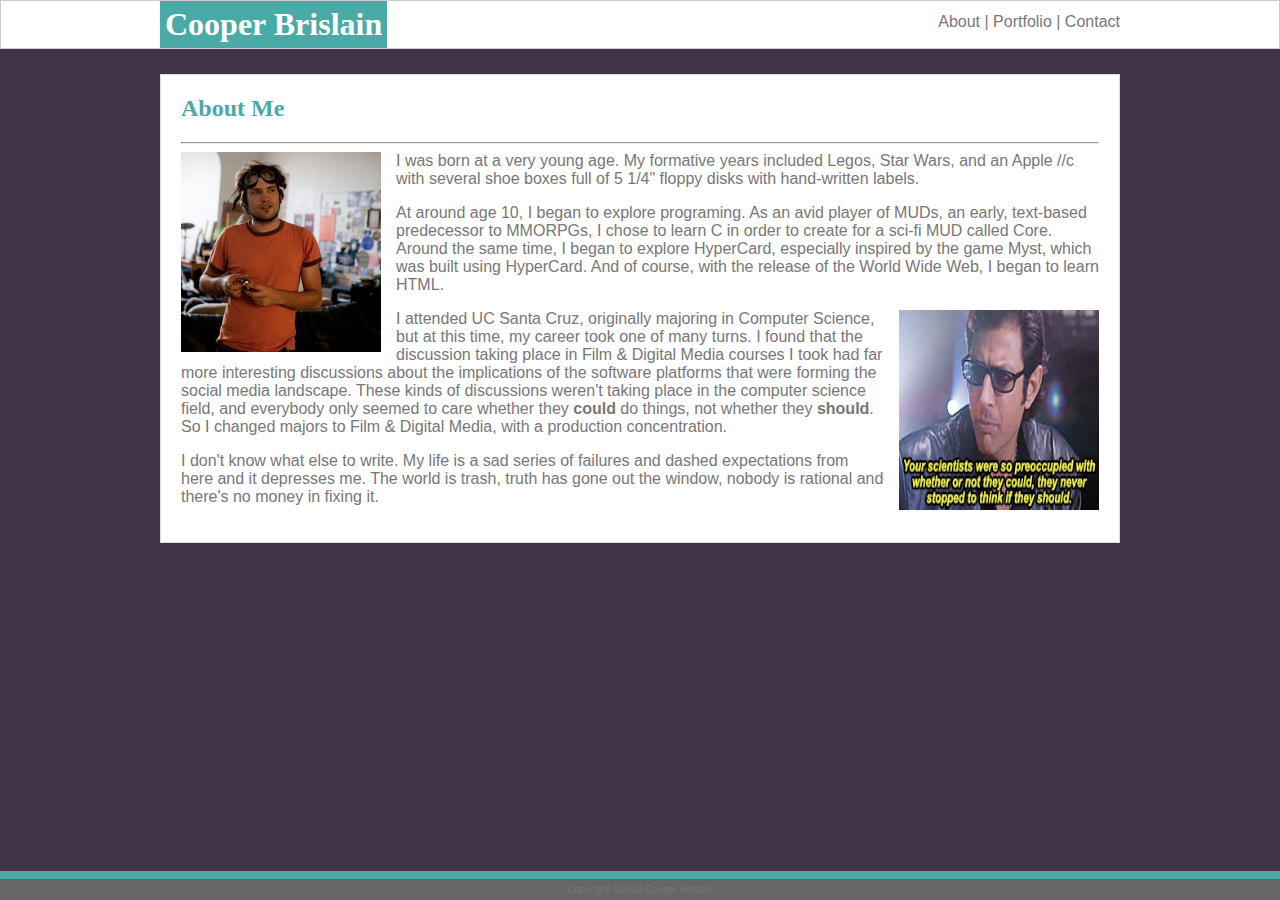
<file: index.html>
<!DOCTYPE html>
<html lang="en">
<head>
    <meta charset="UTF-8">
    <meta name="viewport" content="width=device-width, initial-scale=1.0">
    <meta http-equiv="X-UA-Compatible" content="ie=edge">
    <title>Cooper Brislain</title>
    <link rel="stylesheet" href="assets/css/style.css">
</head>
<body>
    <header>
        <div>
            <h1>
                <a href="/">Cooper Brislain</a>
            </h1>
            <nav>
                <a href="index.html">About</a> |
                <a href="portfolio.html">Portfolio</a> |
                <a href="contact.html">Contact</a>
            </nav>
        </div>
    </header>
    <main>
        <h2>About Me</h2>
        <hr>
        <img src="assets/images/portrait-400.jpg" alt="spaceboy coop">
        <p> 
            I was born at a very young age. My formative years included Legos, Star Wars, and an Apple //c with several shoe boxes full of 5 1/4" floppy disks with hand-written labels. 
        </p>
        <p>
            At around age 10, I began to explore programing. As an avid player of <a href="https://en.wikipedia.org/wiki/MUD"></a>MUD</a>s, an early, text-based predecessor to MMORPGs, I chose to learn C in order to create for a sci-fi MUD called Core. Around the same time, I began to explore HyperCard, especially inspired by the game <a href="https://en.wikipedia.org/wiki/Myst">Myst</a>, which was built using HyperCard. And of course, with the release of the World Wide Web, I began to learn HTML.  
        </p>
        <img src="assets/images/scientists.gif" alt="scientists">
        <p>
            I attended UC Santa Cruz, originally majoring in Computer Science, but at this time, my career took one of many turns. I found that the discussion taking place in Film & Digital Media courses I took had far more interesting discussions about the implications of the software platforms that were forming the social media landscape. These kinds of discussions weren't taking place in the computer science field, and everybody only seemed to care whether they <strong>could</strong> do things, not whether they <strong>should</strong>. So I changed majors to Film & Digital Media, with a production concentration.
        </p>
        <p>
            I don't know what else to write. My life is a sad series of failures and dashed expectations from here and it depresses me. The world is trash, truth has gone out the window, nobody is rational and there's no money in fixing it. 
        </p>
    </main>
    <footer>
        <div class="copyright">Copyright &copy;2019 Cooper Brislain</div>
    </footer>
</body>
</html>
</file>
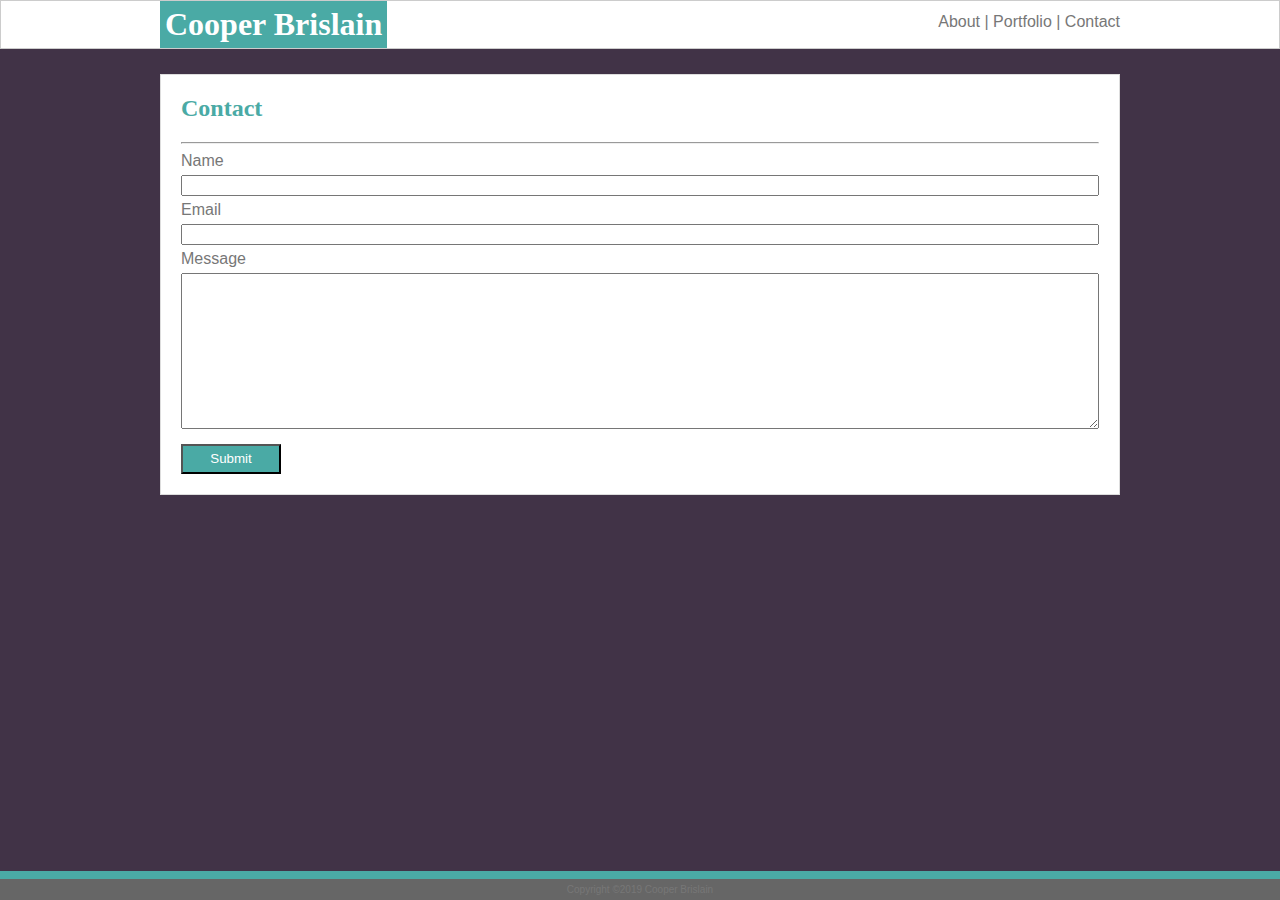
<file: contact.html>
<!DOCTYPE html>
<html lang="en">
<head>
    <meta charset="UTF-8">
    <meta name="viewport" content="width=device-width, initial-scale=1.0">
    <meta http-equiv="X-UA-Compatible" content="ie=edge">
    <title>Contact</title>
    <link rel="stylesheet" href="assets/css/style.css">
</head>
<body>
    <header>
        <div>
            <h1>
                <a href="/">Cooper Brislain</a>
            </h1>
            <nav>
                <a href="index.html">About</a> |
                <a href="portfolio.html">Portfolio</a> |
                <a href="contact.html">Contact</a>
            </nav>
        </div>
    </header>
    <main>
        <h2>Contact</h2>
        <hr>
        <form action="" method="post">
            <label for="name">Name</label>
            <input type="text" name="name" id="">
            <label for="email">Email</label>
            <input type="email" name="email" id="">
            <label for="message">Message</label>
            <textarea name="message" id="" cols="30" rows="10"></textarea>
            <button>Submit</button>
        </form>
    </main>
    <footer>
        <div class="copyright">Copyright &copy;2019 Cooper Brislain</div>
    </footer>   
</body>
</html>
</file>
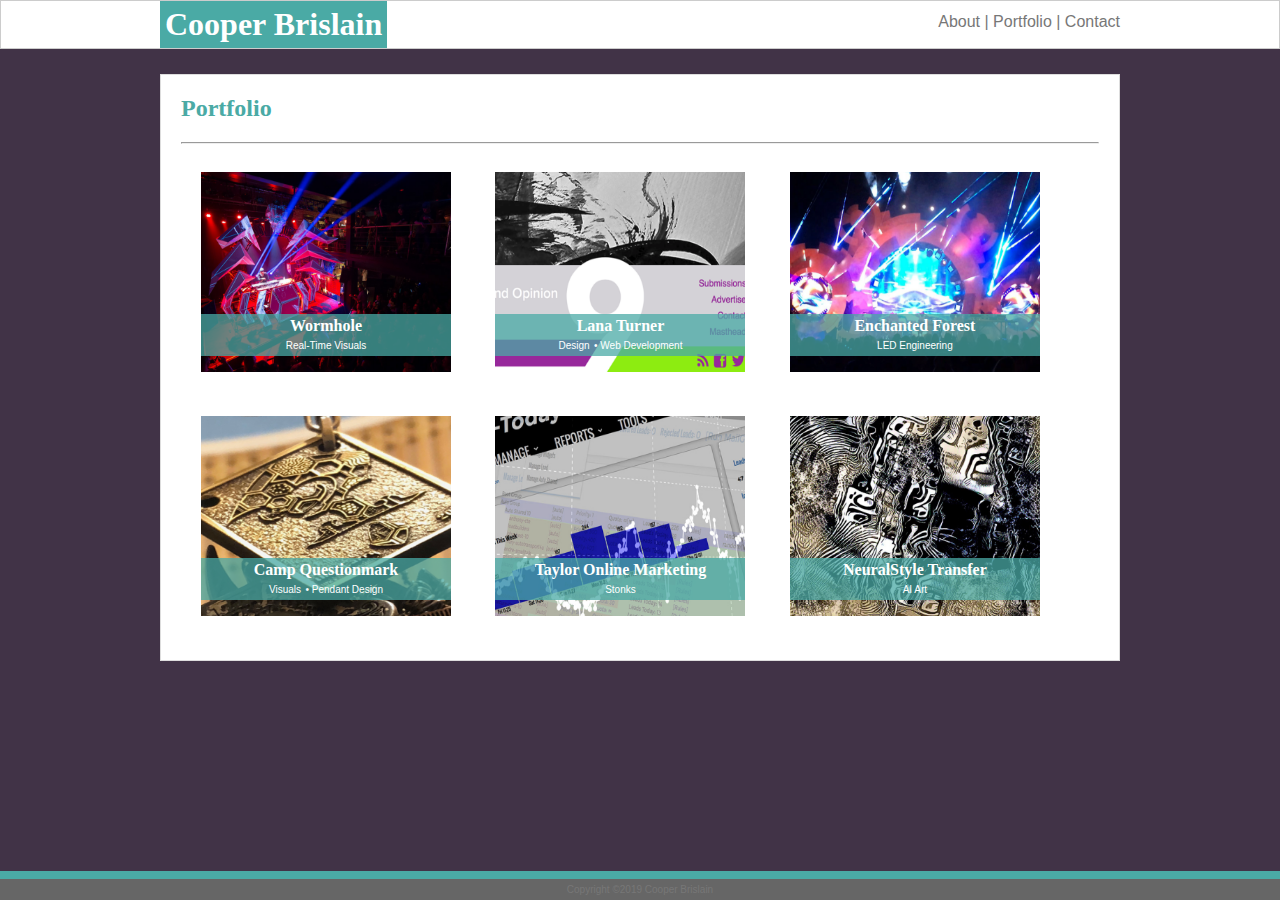
<file: portfolio.html>
<!DOCTYPE html>
<html lang="en">
<head>
    <meta charset="UTF-8">
    <meta name="viewport" content="width=device-width, initial-scale=1.0">
    <meta http-equiv="X-UA-Compatible" content="ie=edge">
    <title>Portfolio</title>
    <link rel="stylesheet" href="assets/css/style.css">
</head>
<body>
    <header>
        <div>
            <h1>
                <a href="/">Cooper Brislain</a>
            </h1>
            <nav>
                <a href="index.html">About</a> |
                <a href="portfolio.html">Portfolio</a> |
                <a href="contact.html">Contact</a>
            </nav>
        </div>
    </header>
    <main>
        <h2>Portfolio</h2>
        <hr>
        <figure>
            <img src="assets/images/portfolio-wormhole.png" alt="Stonks">
            <figcaption>
                <h4>Wormhole</h4>
                <ul>
                    <li>Real-Time Visuals</li>
                </ul>
            </figcaption>
        </figure>
        <figure>
            <img src="assets/images/portfolio-lanaturner.png" alt="Stonks">
            <figcaption>
                <h4>Lana Turner</h4>
                <ul>
                    <li>Design</li>
                    <li>Web Development</li>
                </ul>
            </figcaption>
        </figure>
        <figure>
            <img src="assets/images/portfolio-enchanted.png" alt="Stonks">
            <figcaption>
                <h4>Enchanted Forest</h4>
                <ul>
                    <li>LED Engineering</li>
                </ul>
            </figcaption>
        </figure>
        <figure>
            <img src="assets/images/portfolio-questionmark.png" alt="Stonks">
            <figcaption>
                <h4>Camp Questionmark</h4>
                <ul>
                    <li>Visuals</li>
                    <li>Pendant Design</li>
                </ul>
            </figcaption>

        </figure>
        <figure>
            <img src="assets/images/portfolio-stonks.png" alt="Stonks">
            <figcaption>
                <h4>Taylor Online Marketing</h4>
                <ul>
                    <li>Stonks</li>
                </ul>
            </figcaption>
        </figure>
        <figure>
            <img src="assets/images/portfolio-neuralstyle.png" alt="Stonks">
            <figcaption>
                <h4>NeuralStyle Transfer</h4>
                <ul>
                    <li>AI Art</li>
                </ul>
            </figcaption>
        </figure>
    </main>
    <footer>
        <div class="copyright">Copyright &copy;2019 Cooper Brislain</div>
    </footer>
</body>
</html>
</file>
<file: assets/css/style.css>
/* Structural Tags */

* {
    box-sizing: border-box;
}

body {
    background-color: rgb(65, 51, 71);
    margin: 0;
    color: #777;
    font-family: 'Arial', 'Helvetica Neue', Helvetica, sans-serif;
}

main {
    display: block;
    background-color: #fff;
    border: 1px solid #ddd;
    clear: both;
    width: 960px;
    margin: 25px auto;
    padding: 20px;
    margin-bottom: 50px;
}

main>img { 
    display: block;
    width: 200px;
    height: 200px;
}

main>img:nth-child(odd) {
    float: left;
    margin-right: 15px;
}

main>img:nth-child(even) {
    float: right;
    margin-left: 15px;
}

header {
    background-color: #FFF;
    border: 1px solid #ccc;
    display: block;
}

header>div {
    width: 960px;
    margin: 0px auto;
}

header h1 {
    display: inline-block;
    margin: 0px;
    padding: 5px;
    background-color: #4aaaa5;
}

footer {
    clear: both;
    border-top: 8px solid #4aaaa5;
    background-color: #666;
    position: fixed;
    bottom: 0px;
    width: 100%;
    text-align: center;
    padding: 5px;
}

nav {
    float: right;
    margin: 12px 0px;
}

/* General Tags */

figure {
    width: 250px;
    height: 200px;
    overflow: hidden;
    display: inline-block;
    position: relative;
    margin: 20px;
}

figure img {
    width: 100%;
    height: 100%;
}

figcaption {
    position: absolute;
    bottom: 8%;
    left: 0;
    background-color: rgba(74,170,165,.75);
    width: 100%;
    text-align: center;
    color: #fff;
    padding-top: 3px;
    padding-bottom: 3px;
}

figcaption h4 {
    margin: 0px;
}

figcaption ul {
    margin: 0px;
    list-style-type: none;
    padding: 0;
}

figcaption ul li {
    display: inline-block;
    font-size: 10px;
}

figcaption ul li:nth-child(n+2)::before {
    content: " • ";
}

h1, h2, h3, h4, h5, h6 {
    font-family: 'Georgia', Times, Times New Roman, serif;
}

h1 {
    color: #fff;
}

h2 {
    margin-top: 0px;
    color: #4aaaa5
}

a {
    text-decoration: none;
    color: inherit;
}

a:hover {
    color: #4aaaa5;
}

h1 a:hover {
    color: #fff;
}

.copyright {
    font-size: 10px;
}

label, input, textarea {
    display: block;
    margin-bottom: 5px;
    width: 100%;
}

button {
    margin-top: 10px;
    background-color: #4aaaa5;
    color: #FFF;
    width: 100px;
    height: 30px;
}

p:first-of-type {
    margin-top: 0;
}
</file>
